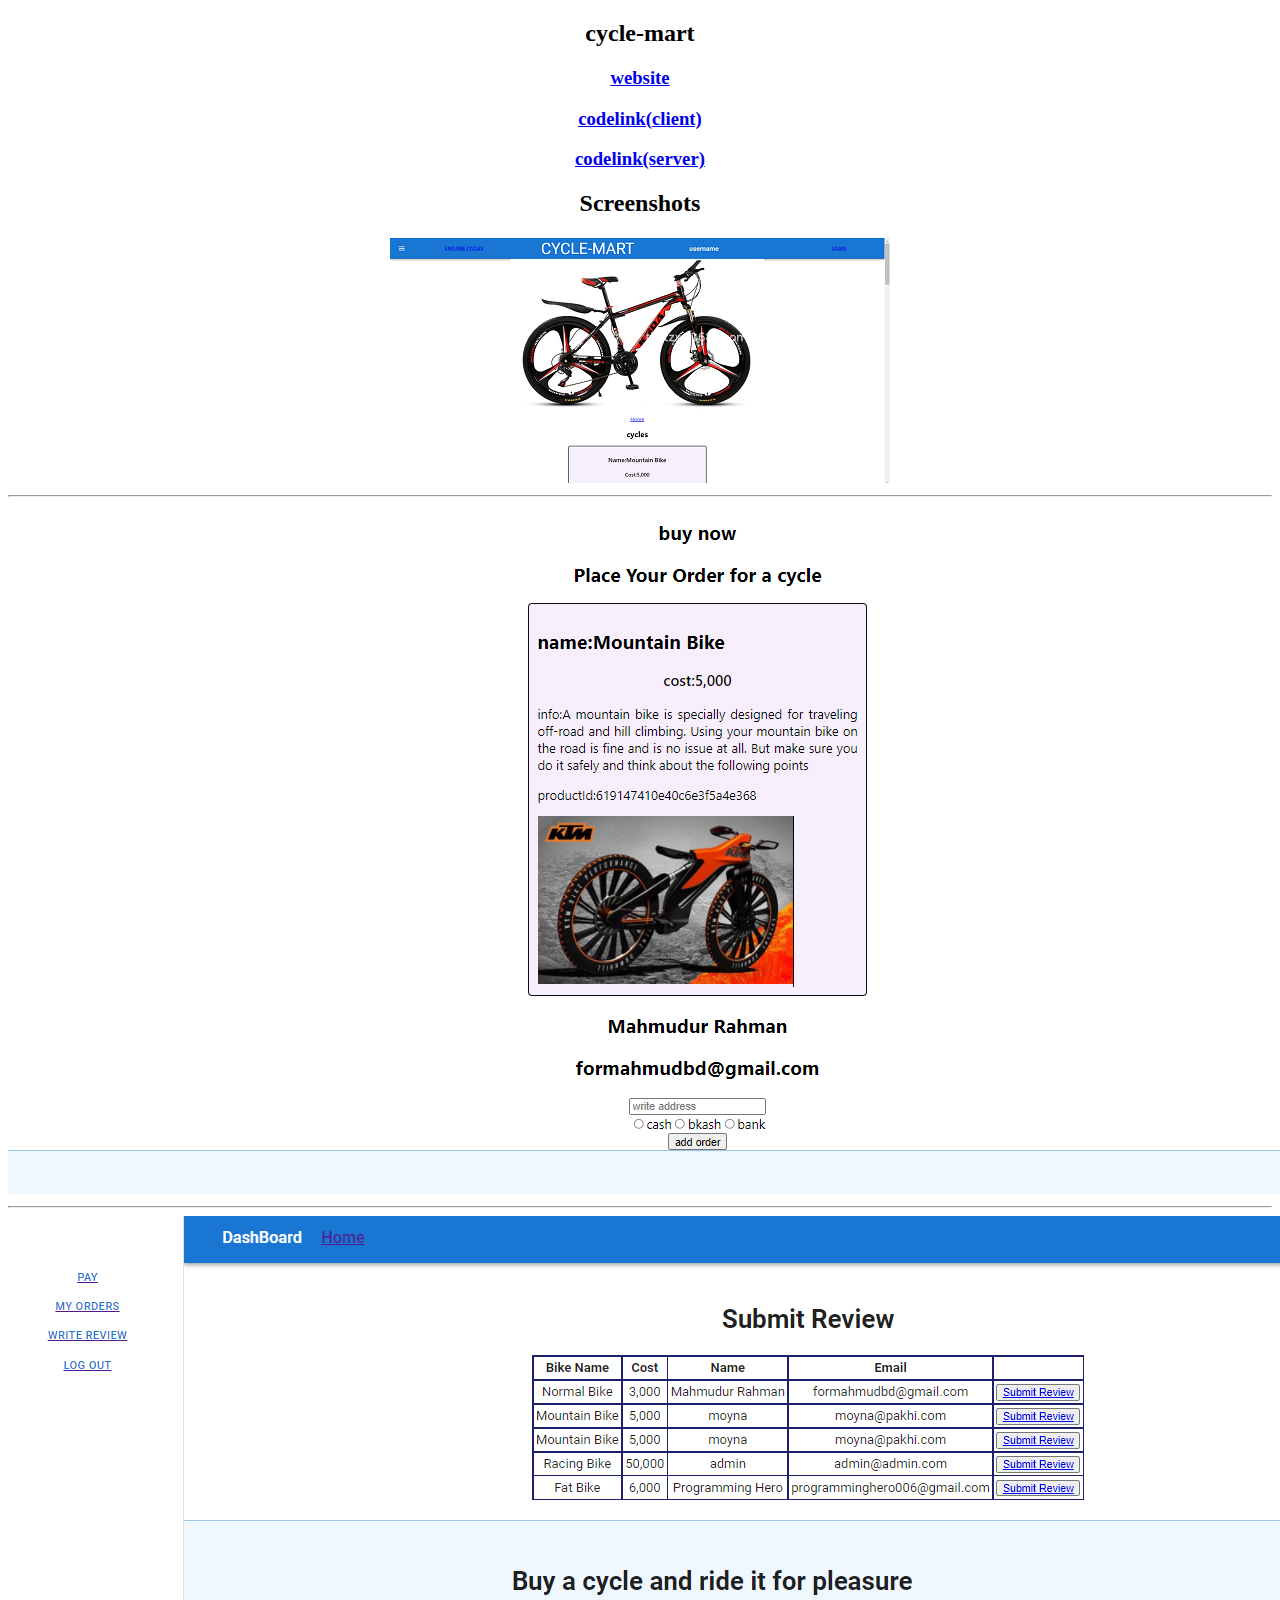
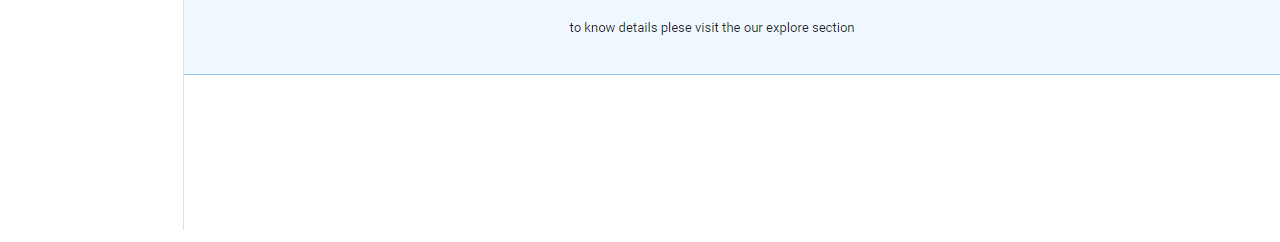
<file: cyclemart.html>
<!DOCTYPE html>
<html lang="en">
<head>
    <meta charset="UTF-8">
    <meta http-equiv="X-UA-Compatible" content="IE=edge">
    <meta name="viewport" content="width=device-width, initial-scale=1.0">
    <title>Document</title>
</head>
<body style="text-align: center;">
    <h2>cycle-mart</h2>
    
    <h3><a href="https://cycle-mart-2c18a.web.app//" target="_blank">website</a></h3>
    <h3><a href="https://github.com/mahmud-sketch/A_12_Cycle_Mart_Client_Side" target="_blank">codelink(client)</a></h3>
    <h3><a href="https://github.com/mahmud-sketch/A_12_Cycle_mart_Server_side" target="_blank">codelink(server)</a></h3>
    <h2>Screenshots</h2>
    <img src="images/cyclemart.PNG"><hr>
    <img src="images/cyclemart2.PNG"><hr>
    <img src="images/cyclemart3.PNG">
</html>
</file>
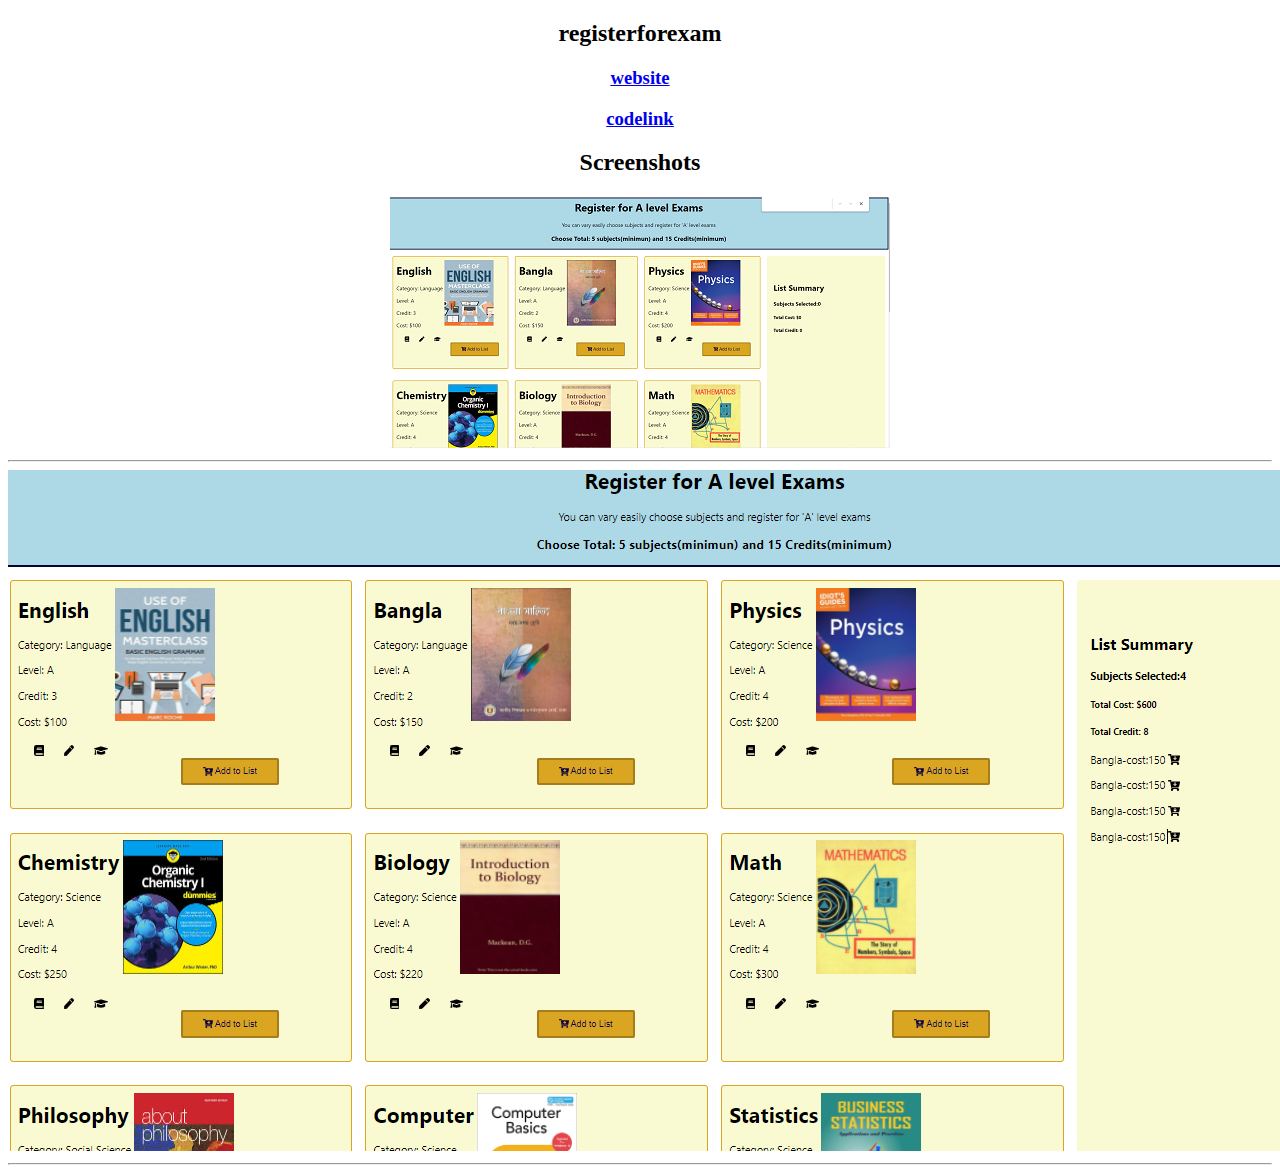
<file: registerforexam.html>
<!DOCTYPE html>
<html lang="en">
<head>
    <meta charset="UTF-8">
    <meta http-equiv="X-UA-Compatible" content="IE=edge">
    <meta name="viewport" content="width=device-width, initial-scale=1.0">
    <title>Document</title>
</head>
<body style="text-align: center;">
    <h2>registerforexam</h2>
    
    <h3><a href="https://assignment-8-ph-register-for-exams.netlify.app/" target="_blank">website</a></h3>
    <h3><a href="https://github.com/mahmud-sketch/A_8_Register_For_Exam" target="_blank">codelink</a></h3>
    <h2>Screenshots</h2>
    <img src="images/registerforexam.PNG"><hr>
    <img src="images/registerforexam2.PNG"><hr>
    
</html>
</file>
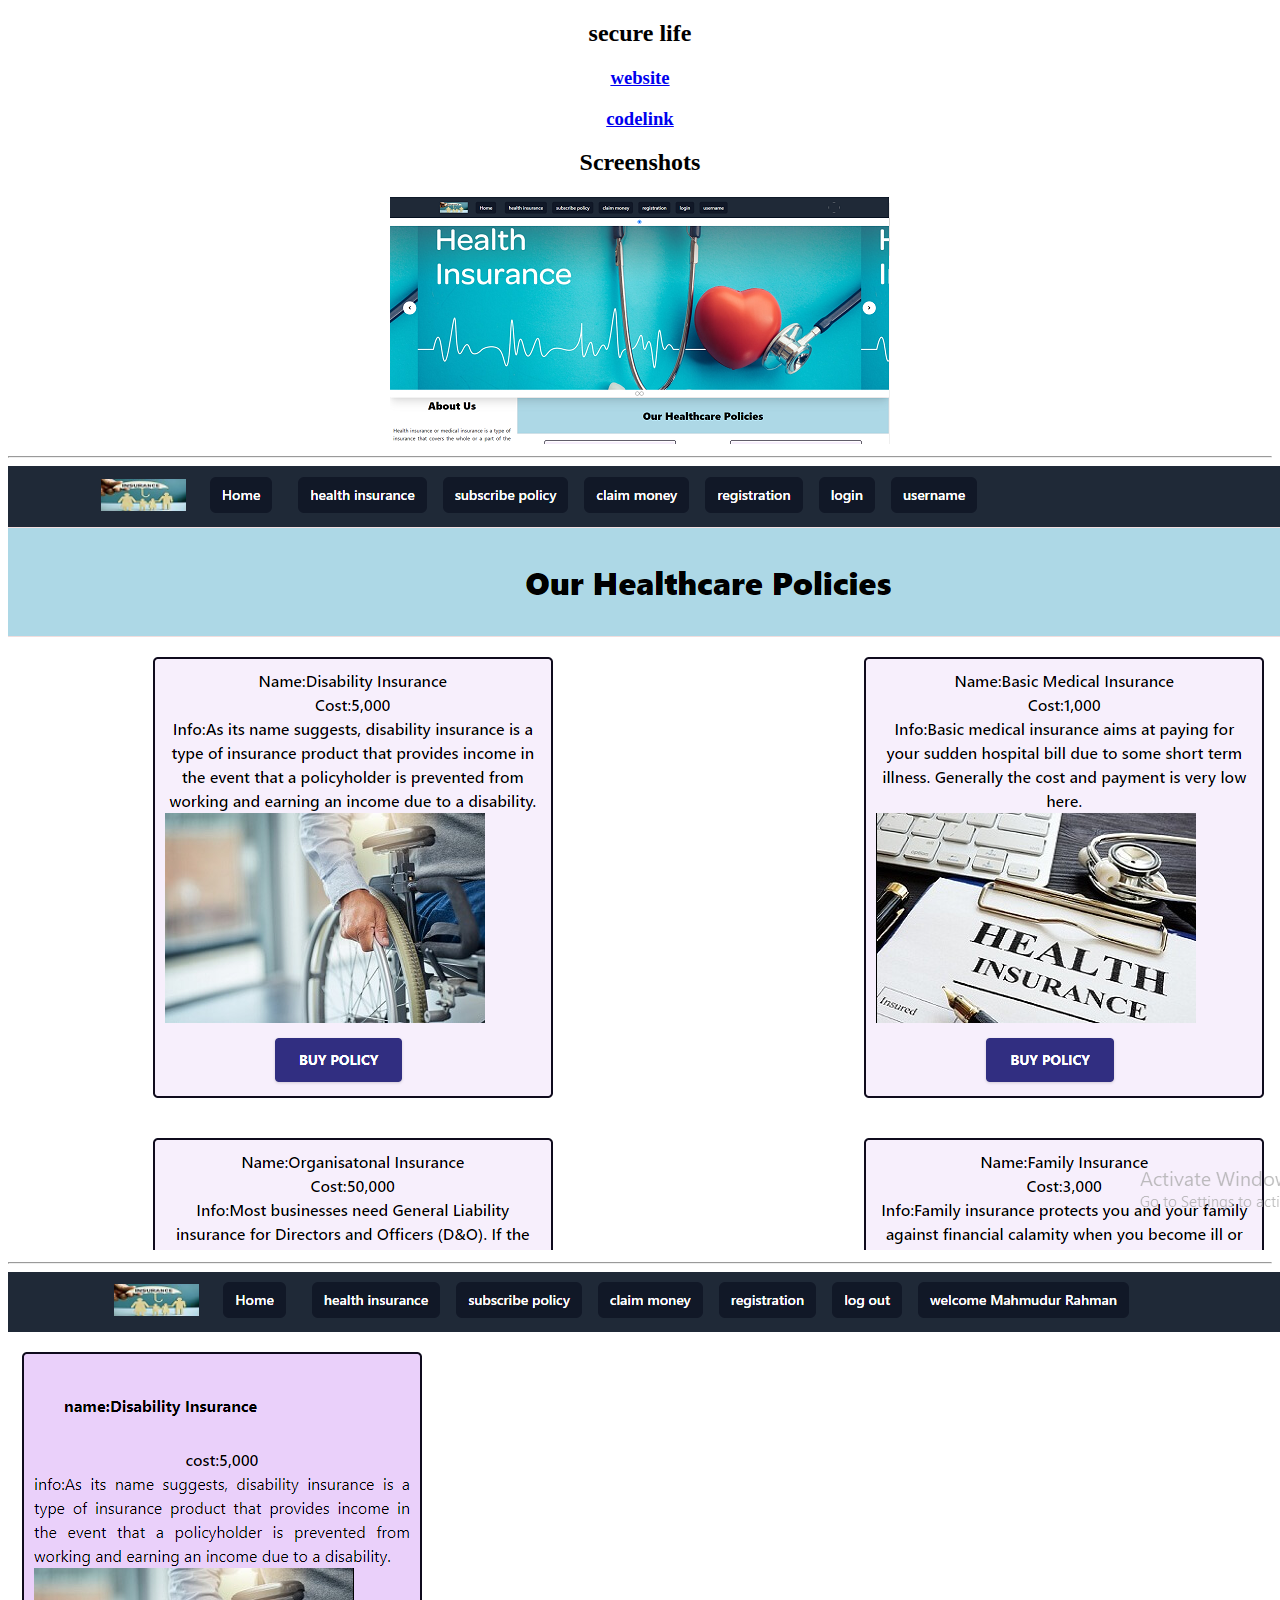
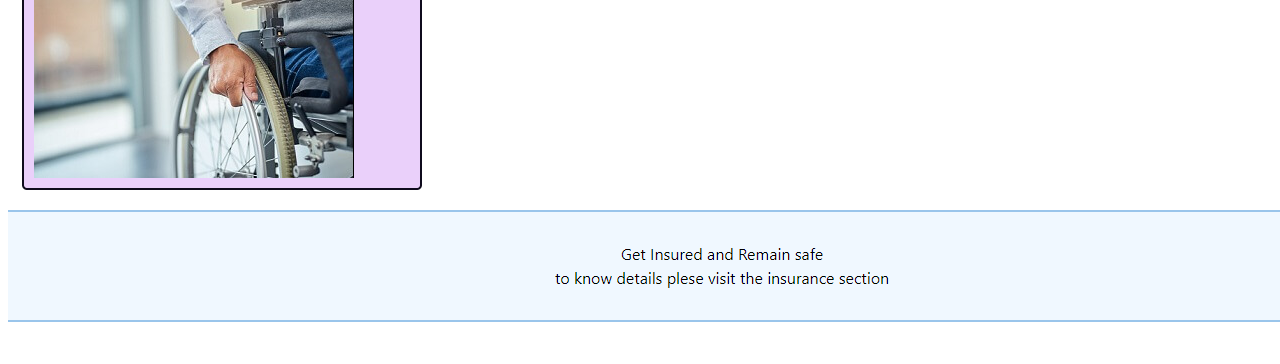
<file: securelife.html>
<!DOCTYPE html>
<html lang="en">
<head>
    <meta charset="UTF-8">
    <meta http-equiv="X-UA-Compatible" content="IE=edge">
    <meta name="viewport" content="width=device-width, initial-scale=1.0">
    <title>Document</title>
</head>
<body style="text-align: center;">
    <h2>secure life</h2>
    
    <h3><a href="https://life-e9957.firebaseapp.com/" target="_blank">website</a></h3>
    <h3><a href="https://github.com/mahmud-sketch/A_10_Secure_Life_Health_Insurance" target="_blank">codelink</a></h3>
    <h2>Screenshots</h2>
    <img src="images/securelife.PNG"><hr>
    <img src="images/securelife2.PNG"><hr>
    <img src="images/securelife3.PNG">
</body>
</html>
</file>
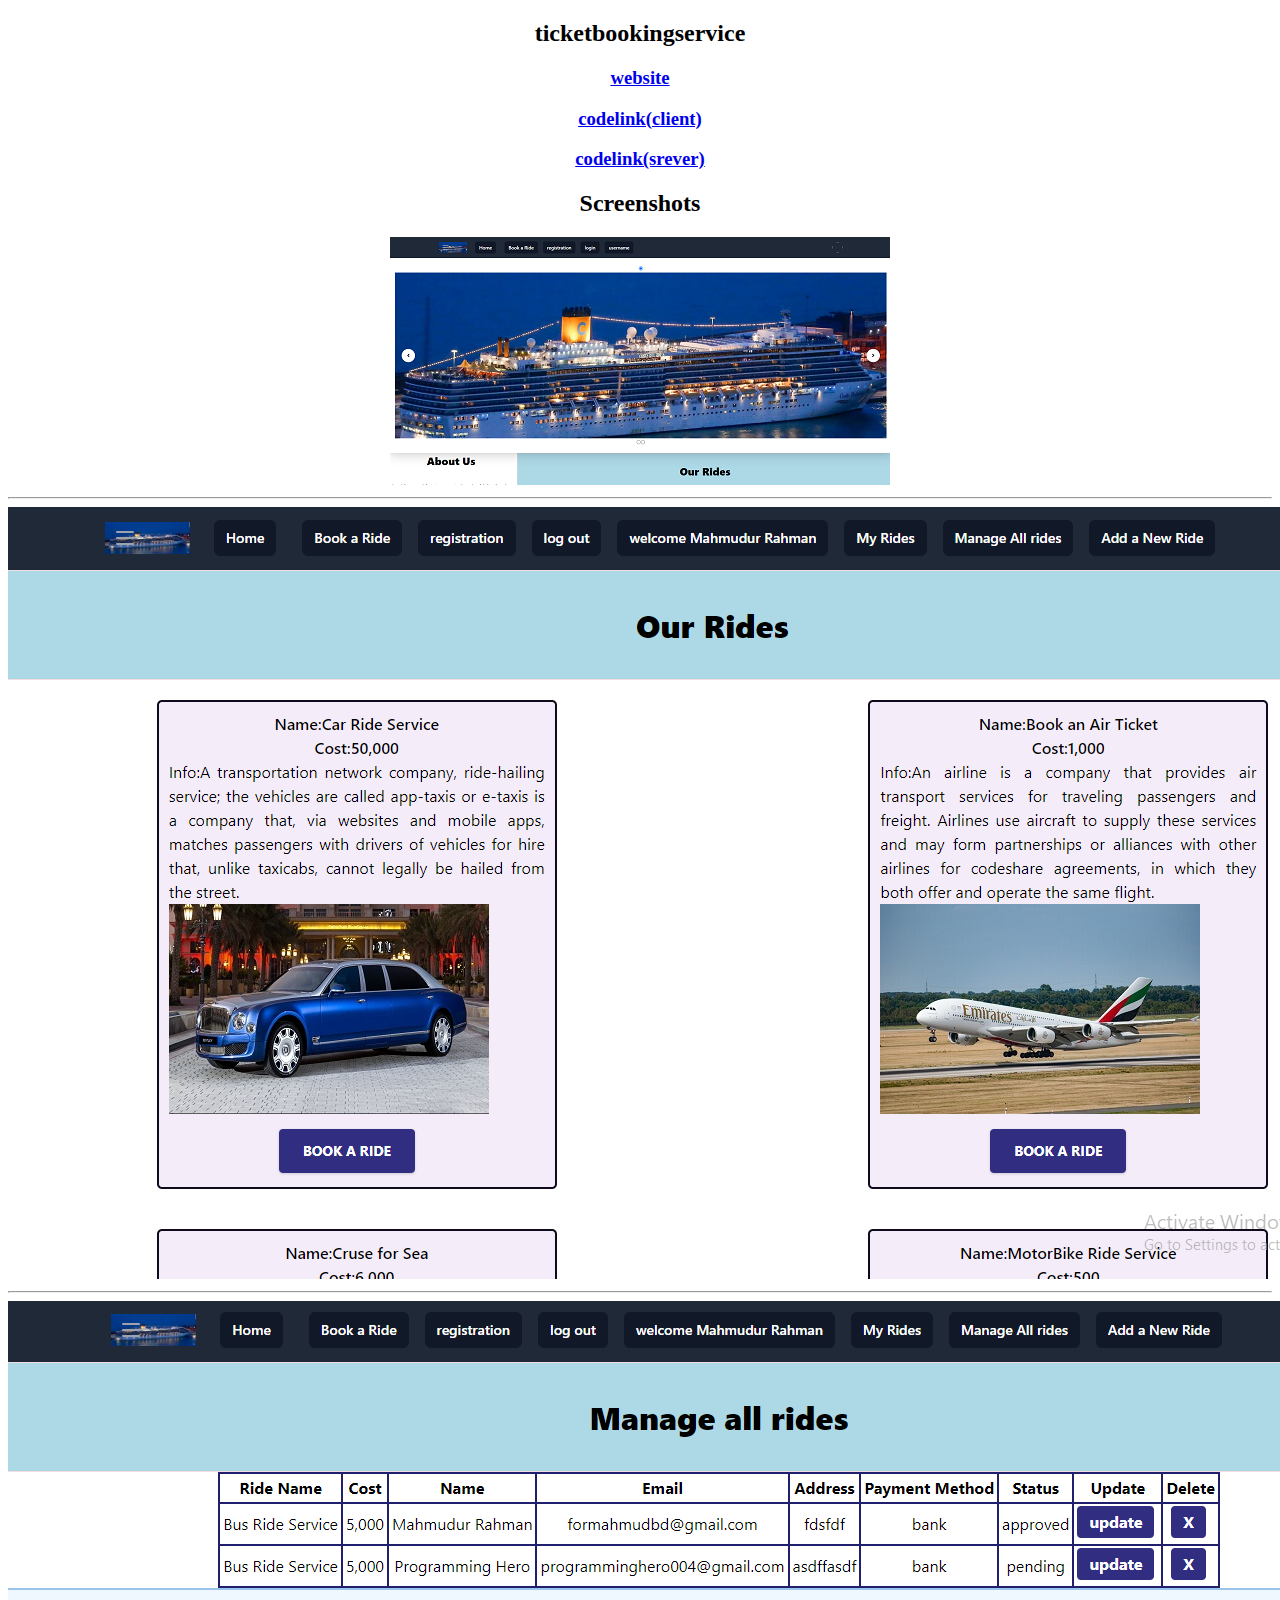
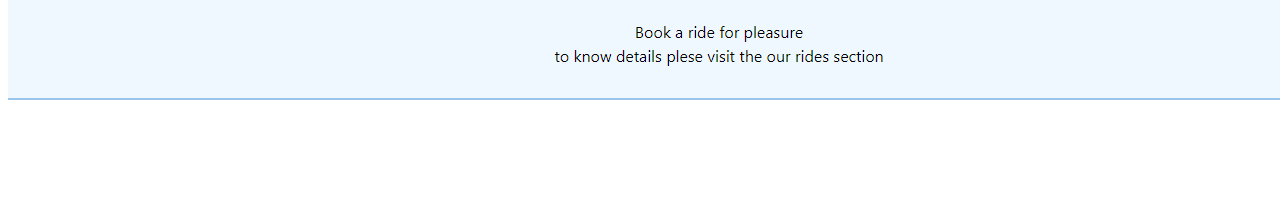
<file: ticketbookingservice.html>
<!DOCTYPE html>
<html lang="en">
<head>
    <meta charset="UTF-8">
    <meta http-equiv="X-UA-Compatible" content="IE=edge">
    <meta name="viewport" content="width=device-width, initial-scale=1.0">
    <title>Document</title>
</head>
<body style="text-align: center;">
    <h2>ticketbookingservice</h2>
    
    <h3><a href="https://ticket-booking-service.web.app/" target="_blank">website</a></h3>
    <h3><a href="https://github.com/mahmud-sketch/A_11_Ticket_Booking_Service_Client_Side" target="_blank">codelink(client)</a></h3>
    <h3><a href="https://github.com/mahmud-sketch/A_11_Ticket_Booking_Service_Server_Side" target="_blank">codelink(srever)</a></h3>
    <h2>Screenshots</h2>
    <img src="images/ticketbookingservice.PNG"><hr>
    <img src="images/ticketbookingservice2.PNG"><hr>
    <img src="images/ticketbookingservice3.PNG">
</body>
</html>
</file>
